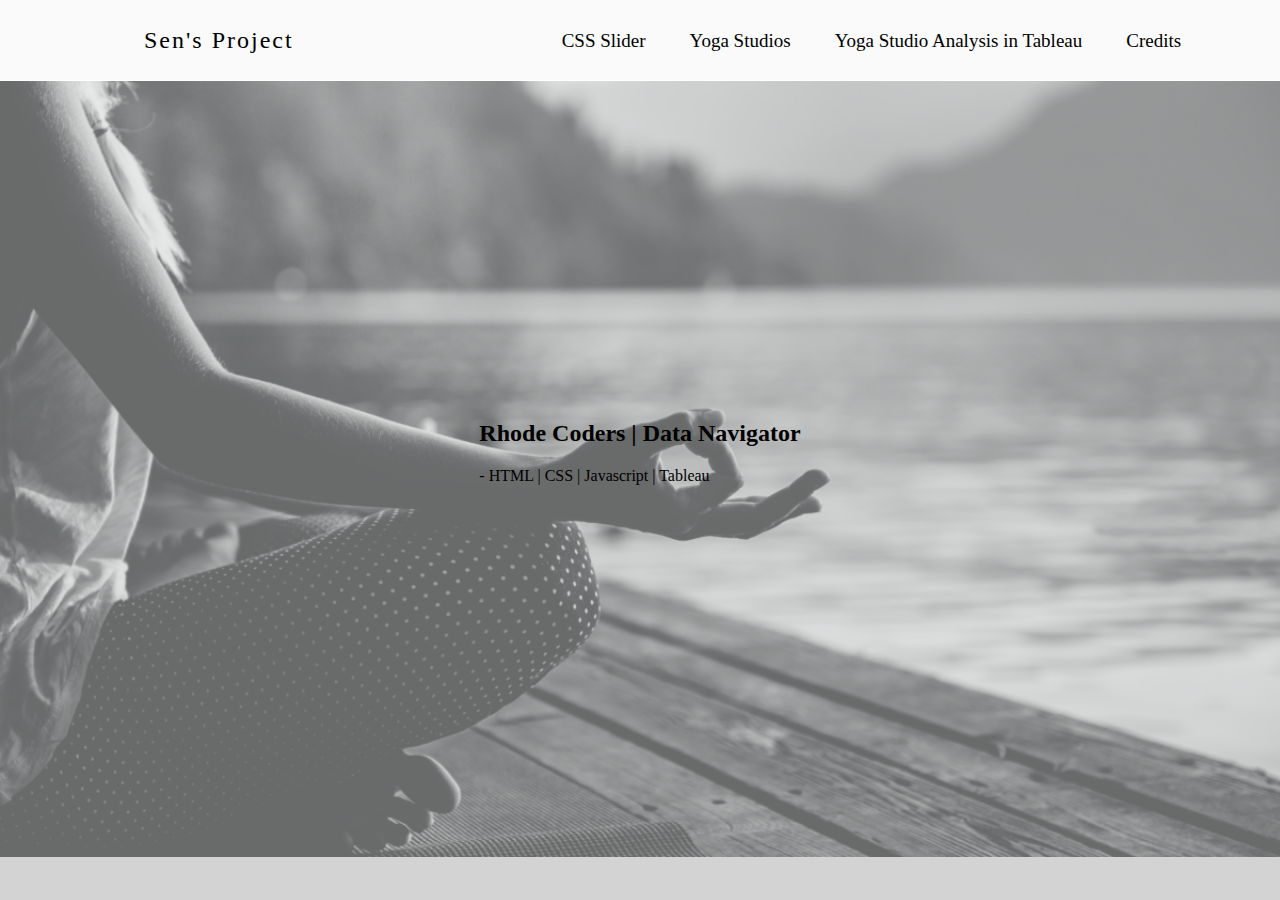
<file: index.html>
<!DOCTYPE html>
<html>
  <head>
    <meta charset="utf-8">
    <meta name="viewport" content="width=device-width">
    <title>Sen's Project</title>
    <link href="style.css" rel="stylesheet" type="text/css" />
  </head>
  <body bgcolor="#D3D3D3">
  <script src="script.js"></script>
    <div class="wrapper">
    <img src="images/yoga_BW.png" alt="image of yoga">
    <div class="nav">
      <div class="logo">
    Sen's Project 
      </div>
      <div class="menu">
        <ul>
        <!-- <li><a  href="index.html">Home</a></li> -->
        <li><a  href="yogaLineage.html">CSS Slider </a></li>
          <li><a  href="studiosCount.html">Yoga Studios</a></li>
          
          <!-- <li><a  href="https://imageslidesen--senmuthiya.repl.co/haiku.html">Haiku</a></li>
          <li><a  href="https://imageslidesen--senmuthiya.repl.co/poetry.html">Poetry</a></li>
          <li><a  href="https://imageslidesen--senmuthiya.repl.co/folktale.html">Folk Tales</a></li>
          <li><a  href="https://imageslidesen--senmuthiya.repl.co/quotes.html">Quotes</a></li>
          <li><a href="https://rockpaperscissorssenv10.senmuthiya.repl.co">Project Java Script</a></li> -->
          
          <li><a href="studiosRI.html">Yoga Studio Analysis in Tableau</a></li>
          <li><a href="credit.html">Credits</a></li>
          </ul>
      </div>
    </div>
    <div class="header">
      <h2>Rhode Coders | Data Navigator</h2>
      <p> - HTML | CSS | Javascript | Tableau</p>
      <!-- <button onclick="myHome()">Click to View Details!</button> -->
    </div>
  </div>
  <!-- <script>
function myHome() {
  window.open("home.html");
}
</script> -->
  </body>
</html>
</file>
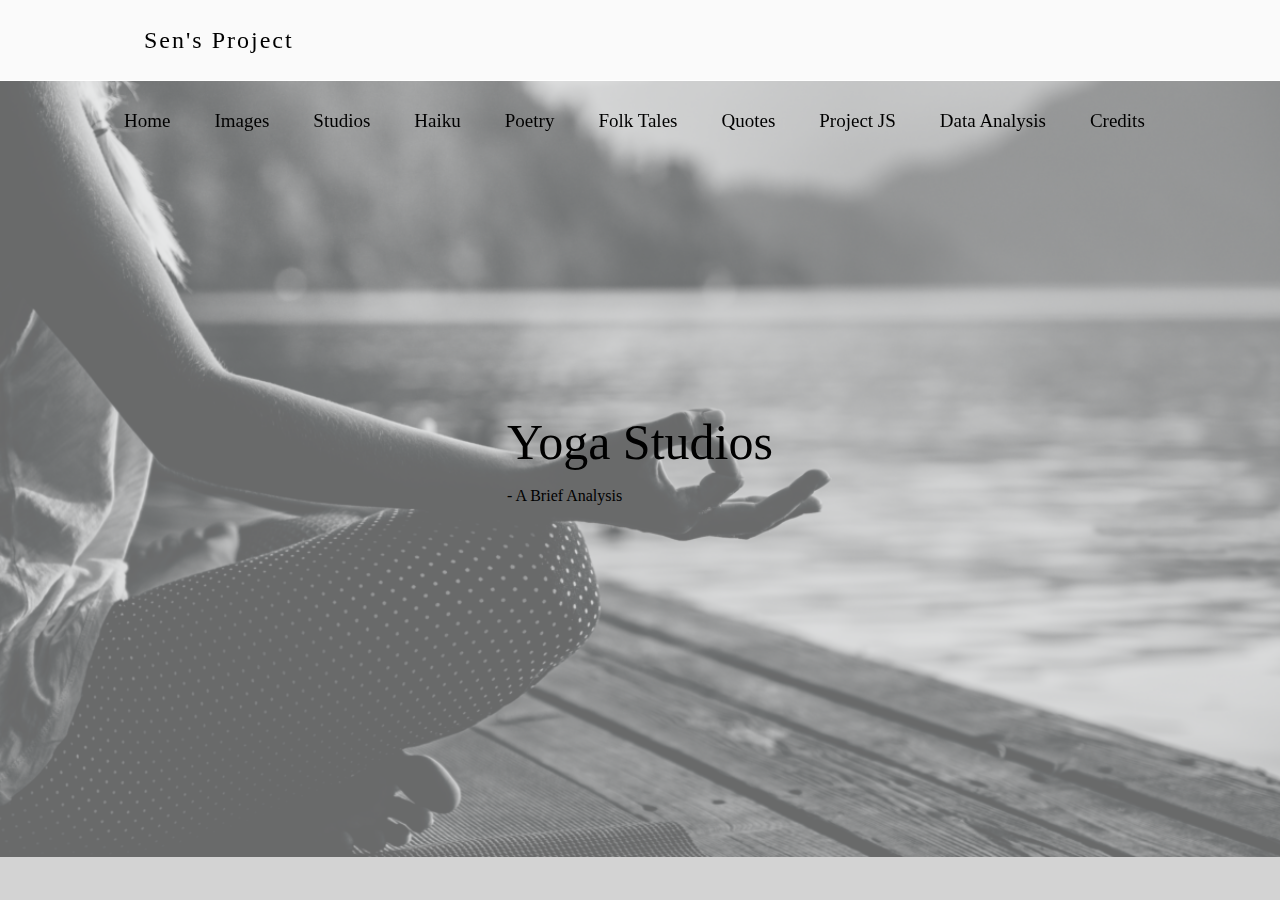
<file: _index.html>
<!DOCTYPE html>
<html>
  <head>
    <meta charset="utf-8">
    <meta name="viewport" content="width=device-width">
    <title>Sen's Project</title>
    <link href="style.css" rel="stylesheet" type="text/css" />
  </head>
  <body bgcolor="#D3D3D3">
  <script src="script.js"></script>
    <div class="wrapper">
    <img src="images/yoga_BW.png" alt="image of yoga">
    <div class="nav">
      <div class="logo">
       Sen's Project
      </div>
      <div class="menu">
        <ul>
        <li><a  href="index.html">Home</a></li>
        <li><a  href="yogaLineage.html">Images </a></li>
          <li><a  href="studiosCount.html">Studios </a></li>
          <li><a  href="https://imageslidesen--senmuthiya.repl.co/haiku.html">Haiku</a></li>
          <li><a  href="https://imageslidesen--senmuthiya.repl.co/poetry.html">Poetry</a></li>
          <li><a  href="https://imageslidesen--senmuthiya.repl.co/folktale.html">Folk Tales</a></li>
          <li><a  href="https://imageslidesen--senmuthiya.repl.co/quotes.html">Quotes</a></li>
          <li><a href="https://rockpaperscissorssenv10.senmuthiya.repl.co">Project  JS</a></li>
          <li><a href="studiosRI.html">Data Analysis</a></li>
          <li><a href="credit.html">Credits</a></li>
          </ul>
      </div>
    </div>
    <div class="header">
      <h1>Yoga Studios</h1>
      <p> - A Brief Analysis</p>
      <!-- <button onclick="myHome()">Click to View Details!</button> -->
    </div>
  </div>
  <!-- <script>
function myHome() {
  window.open("home.html");
}
</script> -->
  </body>
</html>
</file>
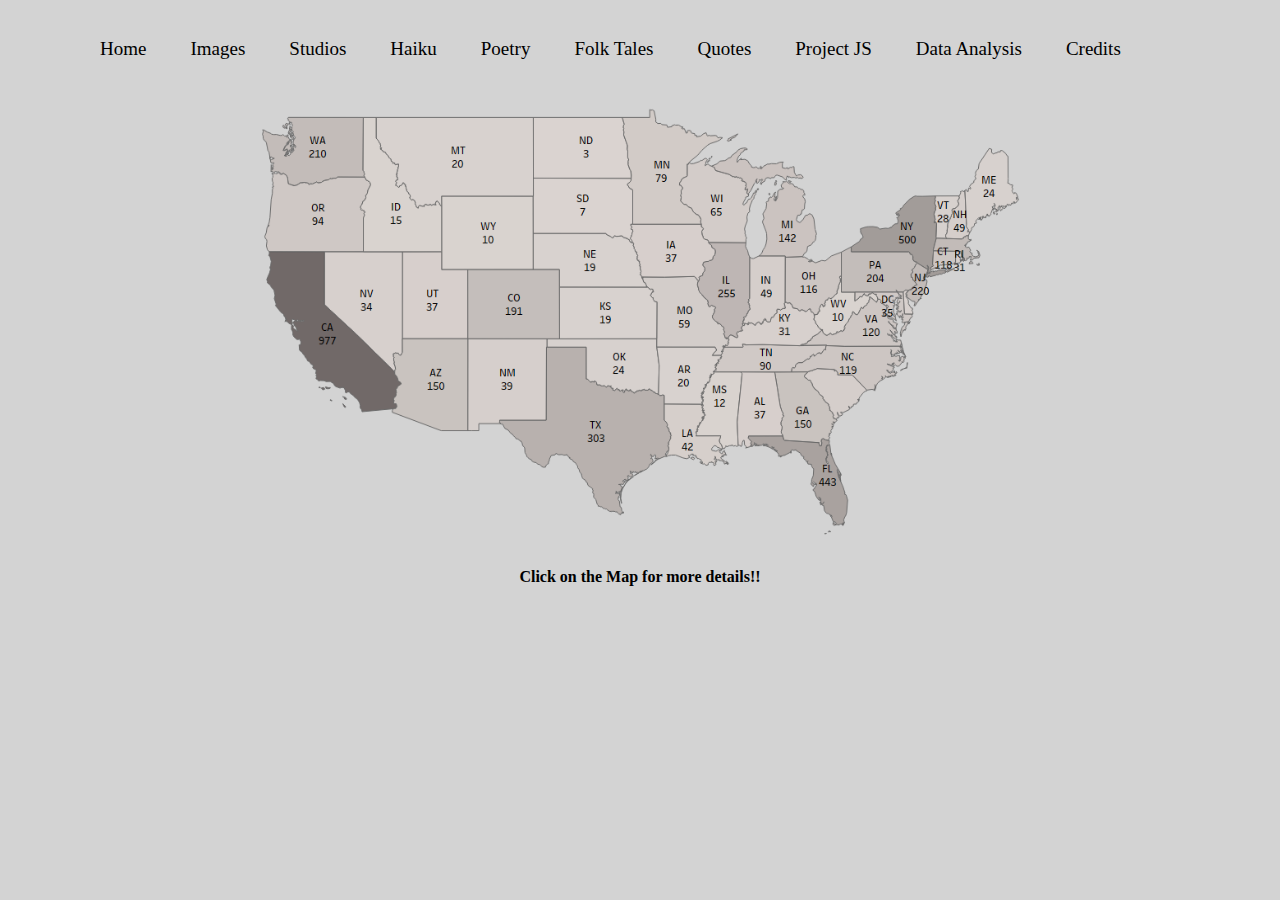
<file: allstates.html>
<!DOCTYPE html>
<html>
  <head>
    <meta charset="utf-8">
    <meta name="viewport" content="width=device-width">
    <title>Sen's Project</title>
    <link href="studios.css" rel="stylesheet" type="text/css" />
  </head>
  <body bgcolor="#D3D3D3">
  <script src="script.js"></script>
    <!-- <div class="wrapper"> -->
    <!-- <img img src="RI_Studios" alt="image of yoga"> -->
    <!-- <div class="nav"> -->
      <!-- <div class="logo">
        <!-- <a href="index.html">Sen's Project</a> -->
      <!-- </div> -->
      <div class="menu">
       <ul>
        <li><a  href="index.html">Home</a></li>
        <li><a  href="yogaLineage.html">Images </a></li>
          <li><a  href="studiosCount.html">Studios</a></li>
          <li><a  href="https://imageslidesen--senmuthiya.repl.co/haiku.html">Haiku</a></li>
          <li><a  href="https://imageslidesen--senmuthiya.repl.co/poetry.html">Poetry</a></li>
          <li><a  href="https://imageslidesen--senmuthiya.repl.co/folktale.html">Folk Tales</a></li>
          <li><a  href="https://imageslidesen--senmuthiya.repl.co/quotes.html">Quotes</a></li>
          <li><a href="https://rockpaperscissorssenv10.senmuthiya.repl.co">Project  JS</a></li>
          <li><a href="studiosRI.html">Data Analysis</a></li>
          <li><a href="credit.html">Credits</a></li>
          </ul>
      </div>
    <!-- </div> -->
    <!-- <div class="header">
      <h1>An Ancient Wisdom About</h1>
      <p> - Yoga | Meditation | Pranayama | Mantra Chanting</p>
      <!-- <button onclick="myHome()">Click to View Details!</button> -->
    <!-- </div> --> 
  <!-- </div> -->
  <!-- <script>
function myHome() {
  window.open("home.html");
}
</script> -->

<div>
  <center><a href="https://public.tableau.com/profile/senviz#!/vizhome/yogastudioanalysis_v1_0/YogaStudios_AllStates" target="_blank"><img src="images/YogaStudio_Allstates.png" alt="Studio Analysis" width="795" height="452"></a></center>
</div>
<center><h4>Click on the Map for more details!!</h4></center>
  </body>
</html>
</file>
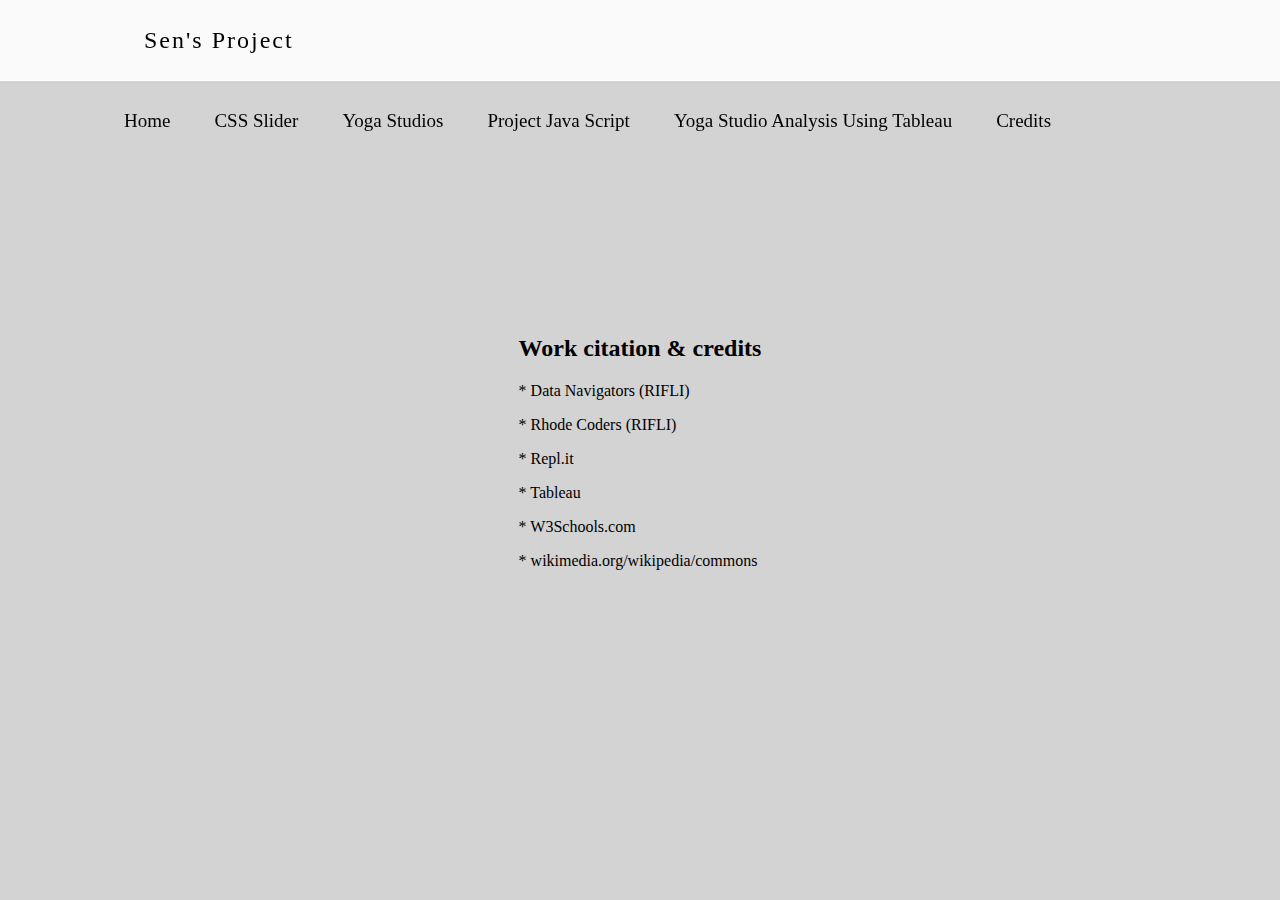
<file: credit.html>
<!DOCTYPE html>
<html>
  <head>
    <meta charset="utf-8">
    <meta name="viewport" content="width=device-width">
    <title>Sen's Project</title>
    <link href="style.css" rel="stylesheet" type="text/css" />
  </head>
  <body bgcolor="#D3D3D3">
  <script src="script.js"></script>
    <div class="wrapper">
    <!-- <img src="images/yoga_BW.png" alt="image of yoga"> -->
    <div class="nav">
      <div class="logo">
       Sen's Project
      </div>
      <div class="menu">
        <ul>
        <li><a  href="index.html">Home</a></li>
        <li><a  href="yogaLineage.html">CSS Slider </a></li>
          <li><a  href="studiosCount.html">Yoga Studios</a></li>
          <!-- <li><a  href="https://imageslidesen--senmuthiya.repl.co/haiku.html">Haiku</a></li>
          <li><a  href="https://imageslidesen--senmuthiya.repl.co/poetry.html">Poetry</a></li>
          <li><a  href="https://imageslidesen--senmuthiya.repl.co/folktale.html">Folk Tales</a></li>
          <li><a  href="https://imageslidesen--senmuthiya.repl.co/quotes.html">Quotes</a></li> -->
          <li><a href="https://rockpaperscissorssenv10.senmuthiya.repl.co">Project  Java Script</a></li>
          <li><a href="studiosRI.html">Yoga Studio Analysis Using Tableau</a></li>
          <li><a href="credit.html">Credits</a></li>
          </ul>
      </div>
    </div>
    <div class="header">
      <h2>Work citation & credits</h2>
      <p> * Data Navigators (RIFLI)</p>
      <p> * Rhode Coders (RIFLI)</p>
      <p> * Repl.it</p>
      <p> * Tableau</p> 
      <p> * W3Schools.com</p> 
      <p> * wikimedia.org/wikipedia/commons</p>
      <!-- <button onclick="myHome()">Click to View Details!</button> -->
    </div>
  </div>
  <!-- <script>
function myHome() {
  window.open("home.html");
}
</script> -->
  </body>
</html>
</file>
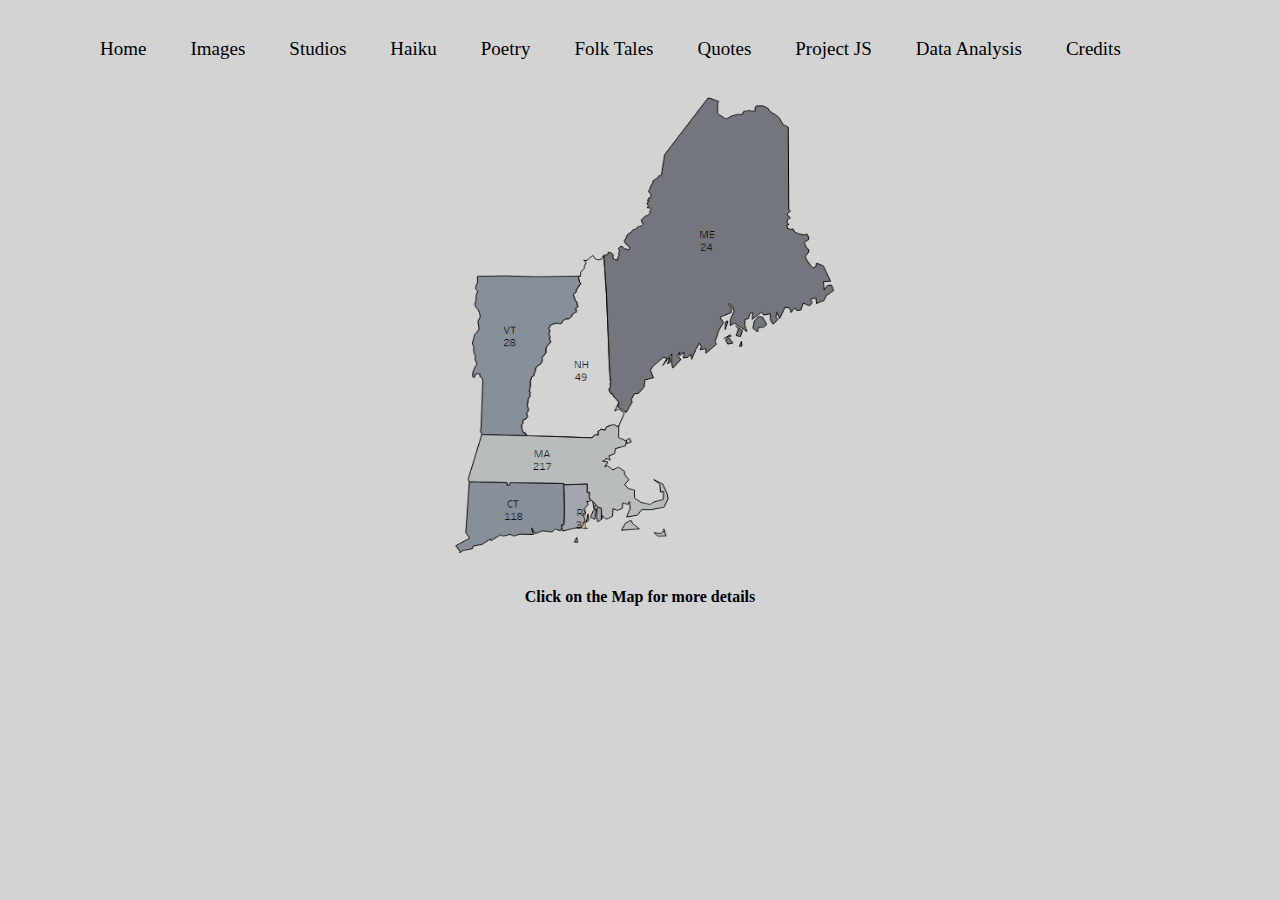
<file: studiosNE.html>
<!DOCTYPE html>
<html>
  <head>
    <meta charset="utf-8">
    <meta name="viewport" content="width=device-width">
    <title>Sen's Project</title>
    <link href="studios.css" rel="stylesheet" type="text/css" />
  </head>
  <body bgcolor="#D3D3D3">
  <script src="script.js"></script>
    <!-- <div class="wrapper"> -->
    <!-- <img img src="RI_Studios" alt="image of yoga"> -->
    <!-- <div class="nav"> -->
      <!-- <div class="logo">
        <!-- <a href="index.html">Sen's Project</a> -->
      <!-- </div> -->
      <div class="menu">
        <ul>
        <li><a  href="index.html">Home</a></li>
        <li><a  href="yogaLineage.html">Images </a></li>
          <li><a  href="studiosCount.html">Studios</a></li>
          <li><a  href="https://imageslidesen--senmuthiya.repl.co/haiku.html">Haiku</a></li>
          <li><a  href="https://imageslidesen--senmuthiya.repl.co/poetry.html">Poetry</a></li>
          <li><a  href="https://imageslidesen--senmuthiya.repl.co/folktale.html">Folk Tales</a></li>
          <li><a  href="https://imageslidesen--senmuthiya.repl.co/quotes.html">Quotes</a></li>
          <li><a href="https://rockpaperscissorssenv10.senmuthiya.repl.co">Project  JS</a></li>
          <li><a href="studiosRI.html">Data Analysis</a></li>
          <li><a href="credit.html">Credits</a></li>
          </ul>
      </div>
    <!-- </div> -->
    <!-- <div class="header">
      <h1>An Ancient Wisdom About</h1>
      <p> - Yoga | Meditation | Pranayama | Mantra Chanting</p>
      <!-- <button onclick="myHome()">Click to View Details!</button> -->
    <!-- </div> --> 
  <!-- </div> -->
  <!-- <script>
function myHome() {
  window.open("home.html");
}
</script> -->

<div>
  <center><a href="https://public.tableau.com/profile/senviz#!/vizhome/NewEnglandYogaStudios/YogaStudios_NE" target="_blank"><img src="images/Studios_NEStates.png" alt="Studio Analysis" width="526" height="472"></a></center>
</div>
<center><h4>Click on the Map for more details</h4></center>
  </body>
</html>
</file>
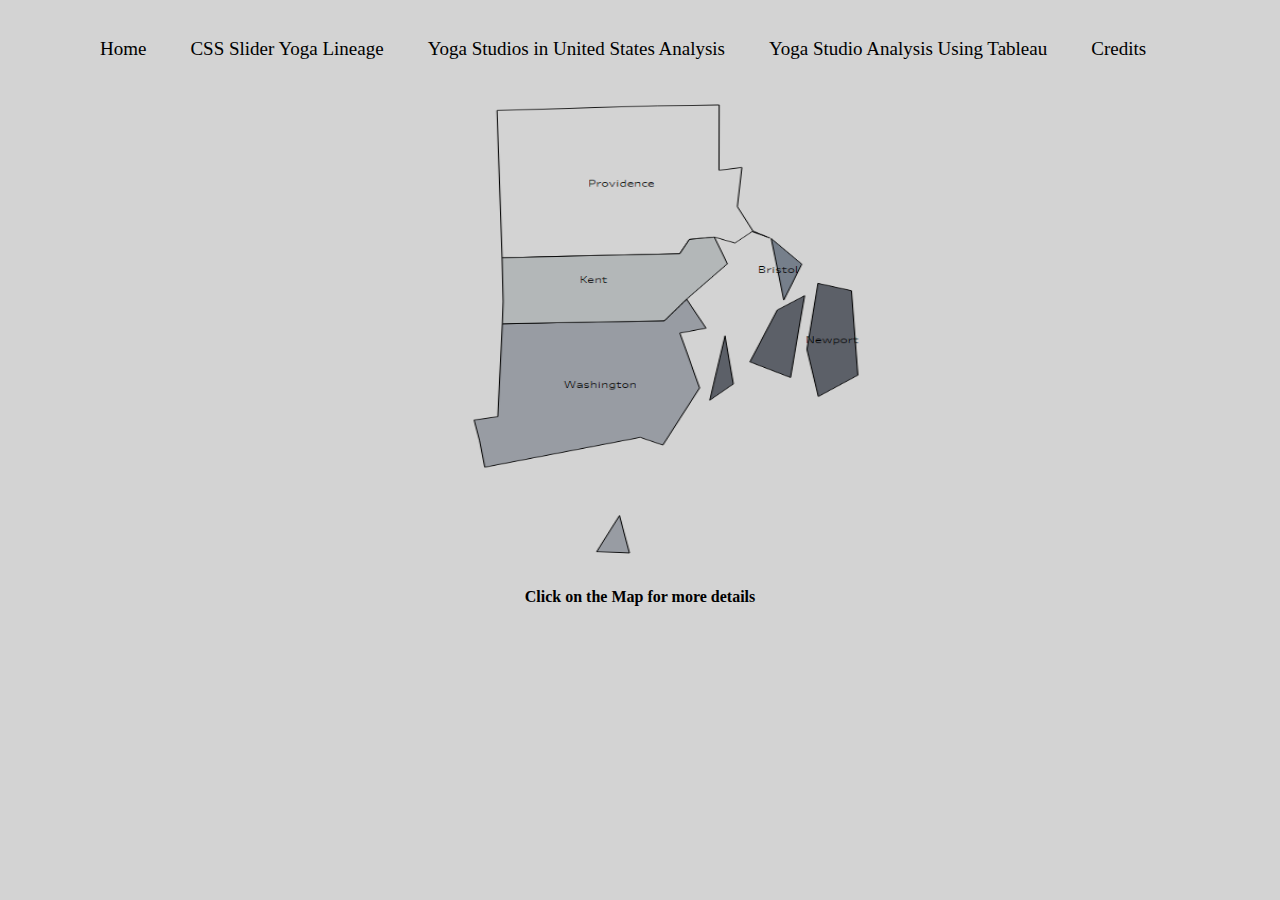
<file: studiosRI.html>
<!DOCTYPE html>
<html>
  <head>
    <meta charset="utf-8">
    <meta name="viewport" content="width=device-width">
    <title>Sen's Project</title>
    <link href="studios.css" rel="stylesheet" type="text/css" />
  </head>
  <body bgcolor="#D3D3D3">
  <script src="script.js"></script>
    <!-- <div class="wrapper"> -->
    <!-- <img img src="RI_Studios" alt="image of yoga"> -->
    <!-- <div class="nav"> -->
      <!-- <div class="logo">
        <!-- <a href="index.html">Sen's Project</a> -->
      <!-- </div> -->
      <center>
      <div class="menu">
        <ul>
        <li><a  href="index.html">Home</a></li>
        <li><a  href="yogaLineage.html">CSS Slider Yoga Lineage</a></li>
          <li><a  href="studiosCount.html">Yoga Studios in United States Analysis</a></li>
          
          <!-- <li><a  href="https://imageslidesen--senmuthiya.repl.co/haiku.html">Haiku</a></li>
          <li><a  href="https://imageslidesen--senmuthiya.repl.co/poetry.html">Poetry</a></li>
          <li><a  href="https://imageslidesen--senmuthiya.repl.co/folktale.html">Folk Tales</a></li>
          <li><a  href="https://imageslidesen--senmuthiya.repl.co/quotes.html">Quotes</a></li> 
          <li><a href="https://senmuthiya.github.io/rockpaperscissors/">Project Java Script</a></li> -->
          
          <li><a href="studiosRI.html">Yoga  Studio  Analysis  Using Tableau</a></li>
          <li><a href="credit.html">Credits</a></li>
          </ul>
      </div>
      </center>
    <!-- </div> -->
    <!-- <div class="header">
      <h1>An Ancient Wisdom About</h1>
      <p> - Yoga | Meditation | Pranayama | Mantra Chanting</p>
      <!-- <button onclick="myHome()">Click to View Details!</button> -->
    <!-- </div> --> 
  <!-- </div> -->
  <!-- <script>
function myHome() {
  window.open("home.html");
}
</script> -->

<div>
  <center><a href="https://public.tableau.com/app/profile/senmuthiya/viz/allaboutyogastudios_RI/YogaStudios_RI" target="_blank"><img src="images/Studios_RI.png" alt="Studio Analysis" width="526" height="472"></a></center>
</div>
<div><center><h4>Click on the Map for more details</h4></center></div>
  </body>
</html>
</file>
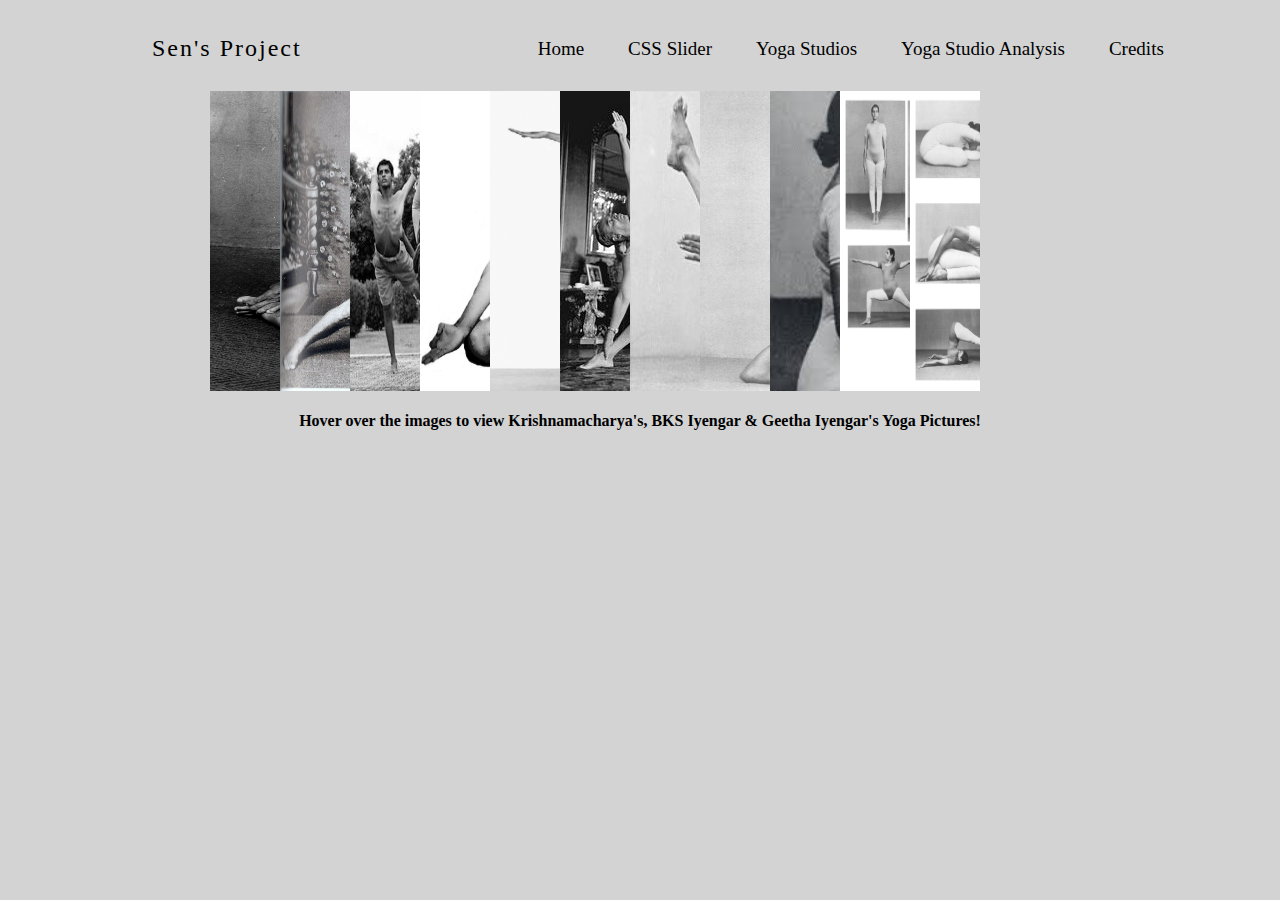
<file: yogaLineage.html>
<!DOCTYPE html>
<html>
  <head>
    <meta charset="utf-8">
    <meta name="viewport" content="width=device-width">
    <title>Sen's Project</title>
    <link href="yogaLineage.css" rel="stylesheet" type="text/css" />
  </head>
  <body bgcolor="#D3D3D3">
  <script src="script.js"></script>
    <!-- <div class="wrapper">
    <!-- <img src="https://images.all-free-download.com/images/graphiclarge/creative_yoga_and_sunset_vector_543896.jpg" alt="image of yoga"> -->
    <!-- <div class="nav"> -->
     <div class="logo">
       Sen's Project
      </div>
      <div class="menu">
        <ul>
        <li><a  href="index.html">Home</a></li>
        <li><a  href="yogaLineage.html">CSS Slider </a></li>
          <li><a  href="studiosCount.html">Yoga Studios</a></li>
          
          <!-- <li><a  href="https://imageslidesen--senmuthiya.repl.co/haiku.html">Haiku</a></li>
          <li><a  href="https://imageslidesen--senmuthiya.repl.co/poetry.html">Poetry</a></li>
          <li><a  href="https://imageslidesen--senmuthiya.repl.co/folktale.html">Folk Tales</a></li>
          <li><a  href="https://imageslidesen--senmuthiya.repl.co/quotes.html">Quotes</a></li> 
          <li><a href="https://rockpaperscissorssenv10.senmuthiya.repl.co">Project JS</a></li> -->
          
          <li><a href="studiosRI.html">Yoga Studio Analysis</a></li>
          <li><a href="credit.html">Credits</a></li>
          </ul>
      </div>
    <!-- </div> -->
    <!-- <div class="header">
      <h1>An Ancient Wisdom About</h1>
      <p> - Yoga | Meditation | Pranayama | Mantra Chanting</p>
      <!-- <button onclick="myHome()">Click to View Details!</button> -->
    <!-- </div> --> 
  <!-- </div> -->
  <!-- <script>
function myHome() {
  window.open("home.html");
}
</script> -->


    <div class="slider">  <!-- slider frame start -->
 
   <div class="allpic">
        <img src="images/TKrishnamacharya1.png"/>
      </div>

 <div class="allpic">
        <img src="images/TKrishnamacharya2.png"/>
      </div>
      <div class="allpic">
        <img src="images/TKrishnamacharya3.png"/>
      </div>

      
      <div class="allpic">
        <img src="images/BKS1.png"/>
      </div>

<div class="allpic">
        <img src="images/BKS2.png"/>
      </div>

<div class="allpic">
        <img src="images/BKS4.png"/>
      </div>

      <div class="allpic">
        <img src="images/BKS5.png"/>
      </div>

      <div class="allpic">
        <img src="images/BKS6.png"/>
      </div>

<div class="allpic">
        <img src="images/GitaIyengar5.png"/>
      </div>

 <div class="allpic">
        <img src="images/GitaIyengar6.png"/>
      </div>

       <div class="allpic">
        <img src="images/GitaIyengar7.png"/>
      </div>
     
    </div> <!-- slider end -->

    <h4>
      Hover over the images to view Krishnamacharya's, BKS Iyengar & Geetha Iyengar's Yoga Pictures!
    </h4>
  </body>
</html>
</file>
<file: style.css>
html, body{
  margin: 0;
  padding: 0;
  width: 100%;
}

.wrapper img{
  position: absolute;
  left: 0;
  top: 0;
  width: 100%;
  height: auto;
  opacity: 0.5;
  z-index: 0;
}

.nav{
  position: fixed;
  background: #fafafa;
  top: 0;
  left: 0;
  margin: 0;
  padding: 0;
  width: 100%;
  height: 80px;
  border-bottom: 1px solid white;
  z-index: 1;
}

.logo{
  float: left;
  color: black;
  font-size: 24px;
  letter-spacing: 2px;
  line-height: 80px;
  padding: 0 6em;
}

.menu {
  float: left;
  line-height: 50px;
  margin: 0 4em;
  
}

.menu ul {
  list-style: none;
}

.menu ul li {
  display: inline-block;
}

.menu ul li a {
  text-decoration: none;
  color: black;
  font-size: 19px;
  font-weight: lighter;
  padding: 0 20px;

}

/* Code to hover - Sen */
.menu a:hover {
  background-color: #FFFFFF;
  /* border-bottom: 3px solid black; */

}

/* Sen code ends */

.header {
  position: absolute;
  top: 50%;
  left: 50%;
  transform: translate(-50%, -50%);
  text-align: left;
  /* z-index: -1; */
}

.header h1 {
  font-size: 50px;
  font-weight: 400;
  margin-bottom: 8px;
}

.header p {
  font-size: 16px;
  font-weight: lighter;
}

.header button {
  color: #fff;
  background: cornflowerblue;
  padding: 18px 38px;
  border: .5px solid black;
  border-radius: 5px;
  font-size: 16px;
}


h1, h3 {
  text-align: center;
}

img {
  width: 300px;
  height: 300px;
}

.slider{
  width:100%;
  height:300px;
  border:4px solid #fff;;
  outline:1px solid #999;
  overflow: hidden;
  margin:auto;
  /* background:radial-gradient(#9988ff, #aa66ff); */
}

.allpic{
  width:70px;
  height:300px;
  background:#ccc;
  margin:5px 0 0 5px;
  float:left;
  transition:all .5s ease-out;
  overflow:hidden;
  border:2px solid #fff;;
  outline:1px solid #999;
}

.allpic:hover {
  width:300px;
}
</file>
<file: studios.css>
/* html, body{
  margin: 0;
  padding: 0;
  width: 100%;
}

.wrapper img{
  position: absolute;
  left: 0;
  top: 0;
  width: 100%;
  height: auto;
  opacity: 0.5;
  z-index: 0;
} */
/* body {
  background-image: url("https://images.all-free-download.com/images/graphiclarge/creative_yoga_and_sunset_vector_543896.jpg");
  background-repeat: no-repeat;
  background-size:cover;
  opacity: 0.9;
  
} */
.nav{
  position: fixed;
  background: #fafafa;
  top: 0;
  left: 0;
  margin: 0;
  padding: 0;
  width: 100%;
  height: 80px;
  border-bottom: 1px solid white;
  z-index: 1;
}

.logo{
  float: left;
  color: black;
  font-size: 24px;
  letter-spacing: 2px;
  line-height: 80px;
  padding: 0 2em;
}

.menu {
  float: left;
  line-height: 50px;
  margin: 0 2em;
}

/* Code to hover - Sen */
.menu a:hover {
  background-color: #FFFFFF;
  /* border-bottom: 3px solid black; */

}

.menu ul {
  list-style: none;
}

.menu ul li {
  display: inline-block;
}

.menu ul li a {
  text-decoration: none;
  color: black;
  font-size: 19px;
  font-weight: lighter;
  padding: 0 20px;

}

.header {
  position: absolute;
  top: 50%;
  left: 50%;
  transform: translate(-50%, -50%);
  text-align: center;
  /* z-index: -1; */
}

.header h1 {
  font-size: 50px;
  font-weight: 400;
  margin-bottom: 8px;
}

.header p {
  font-size: 16px;
  font-weight: lighter;
}

.header button {
  color: #fff;
  background: cornflowerblue;
  padding: 18px 38px;
  border: .5px solid black;
  border-radius: 5px;
  font-size: 16px;
}
</file>
<file: yogaLineage.css>
/* html, body{
  margin: 0;
  padding: 0;
  width: 100%;
}

.wrapper img{
  position: absolute;
  left: 0;
  top: 0;
  width: 100%;
  height: auto;
  opacity: 0.5;
  z-index: 0;
} */
/* body {
  background-image: url("https://images.all-free-download.com/images/graphiclarge/creative_yoga_and_sunset_vector_543896.jpg");
  background-repeat: no-repeat;
  background-size:cover;
  opacity: 0.9;
  
} */
.nav{
  position: fixed;
  background: #fafafa;
  top: 0;
  left: 0;
  margin: 0;
  padding: 0;
  width: 100%;
  height: 80px;
  border-bottom: 1px solid white;
  z-index: 1;
}

.logo{
  float: left;
  color: black;
  font-size: 24px;
  letter-spacing: 2px;
  line-height: 80px;
  padding: 0 6em;
}

.menu {
  float: left;
  line-height: 50px;
  margin: 0 2em;
}

/* Code to hover - Sen */
.menu a:hover {
  background-color: #FFFFFF;
  /* border-bottom: 3px solid black; */

}

.menu ul {
  list-style: none;
}

.menu ul li {
  display: inline-block;
}

.menu ul li a {
  text-decoration: none;
  color: black;
  font-size: 19px;
  font-weight: lighter;
  padding: 0 20px;

}

.header {
  position: absolute;
  top: 50%;
  left: 50%;
  transform: translate(-50%, -50%);
  text-align: center;
  /* z-index: -1; */
}

.header h1 {
  font-size: 50px;
  font-weight: 400;
  margin-bottom: 8px;
}

.header p {
  font-size: 16px;
  font-weight: lighter;
}

.header button {
  color: #fff;
  background: cornflowerblue;
  padding: 18px 38px;
  border: .5px solid black;
  border-radius: 5px;
  font-size: 16px;
}


h1, h3, h4, h5 {
  text-align: center;
}

img {
  width: 300px;
  height: 300px;
}

.slider{
  width:100%;
  height:300px;
  border:0px solid #fff;;
  outline:0px solid #999;
  overflow: hidden;
  margin:auto;

  /* Sen code begins*/
  float: none;
  position: relative;
  right: -16%;
  
  
  /* Sen code ends*/

  /* background:radial-gradient(#9988ff, #aa66ff); */
}

.allpic{
  width:70px;
  height:300px;
  background:#ccc;
  margin:0px 0 0 0px;
  /* float:left; */
  float:left;
  transition:all .5s ease-out;
  overflow:hidden;
  border:0px solid #fff;;
  outline:0px solid #999;
}

.allpic:hover {
  width:300px;
}
</file>
